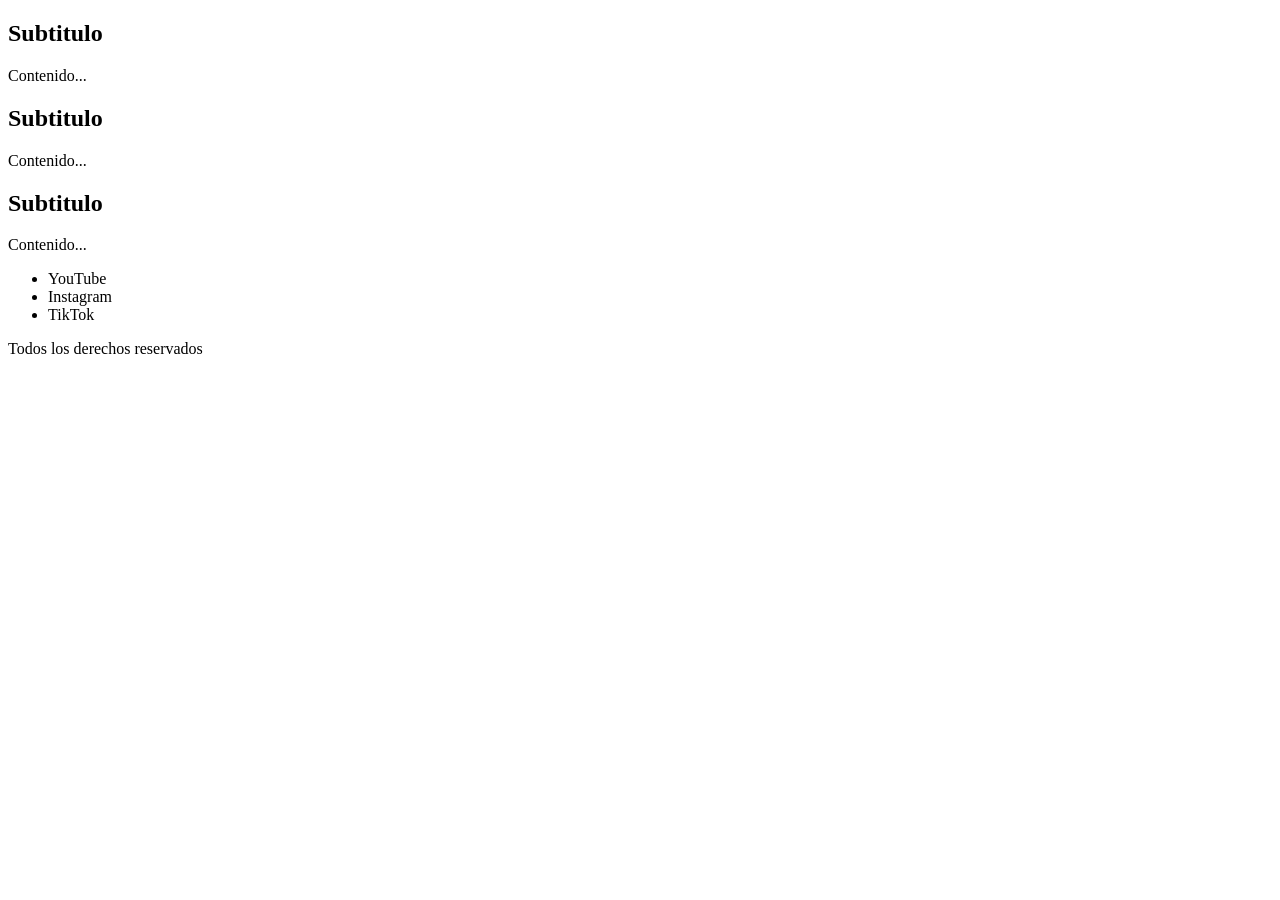
<file: index.html>
<!DOCTYPE html>
<html lang="en">
<head>
  <meta charset="UTF-8">
  <meta name="viewport" content="width=device-width, initial-scale=1.0">
  <title>Document</title>
</head>
<body>
  <!-- Web semantica -->
<header>
  <nav>

  </nav>
</header>

<main>
  <section></section>

  <section>
    <article>
      <h2>Subtitulo</h2>
      <p>Contenido...</p>
    </article>
    <article>
      <h2>Subtitulo</h2>
      <p>Contenido...</p>
    </article>
    <article>
      <h2>Subtitulo</h2>
      <p>Contenido...</p>
    </article>
  </section>

  <section></section>
</main>

<footer>
<ul>
  <li>YouTube</li>
  <li>Instagram</li>
  <li>TikTok</li>
</ul>
<p>Todos los derechos reservados</p>
</footer>

</body>
</html>
</file>
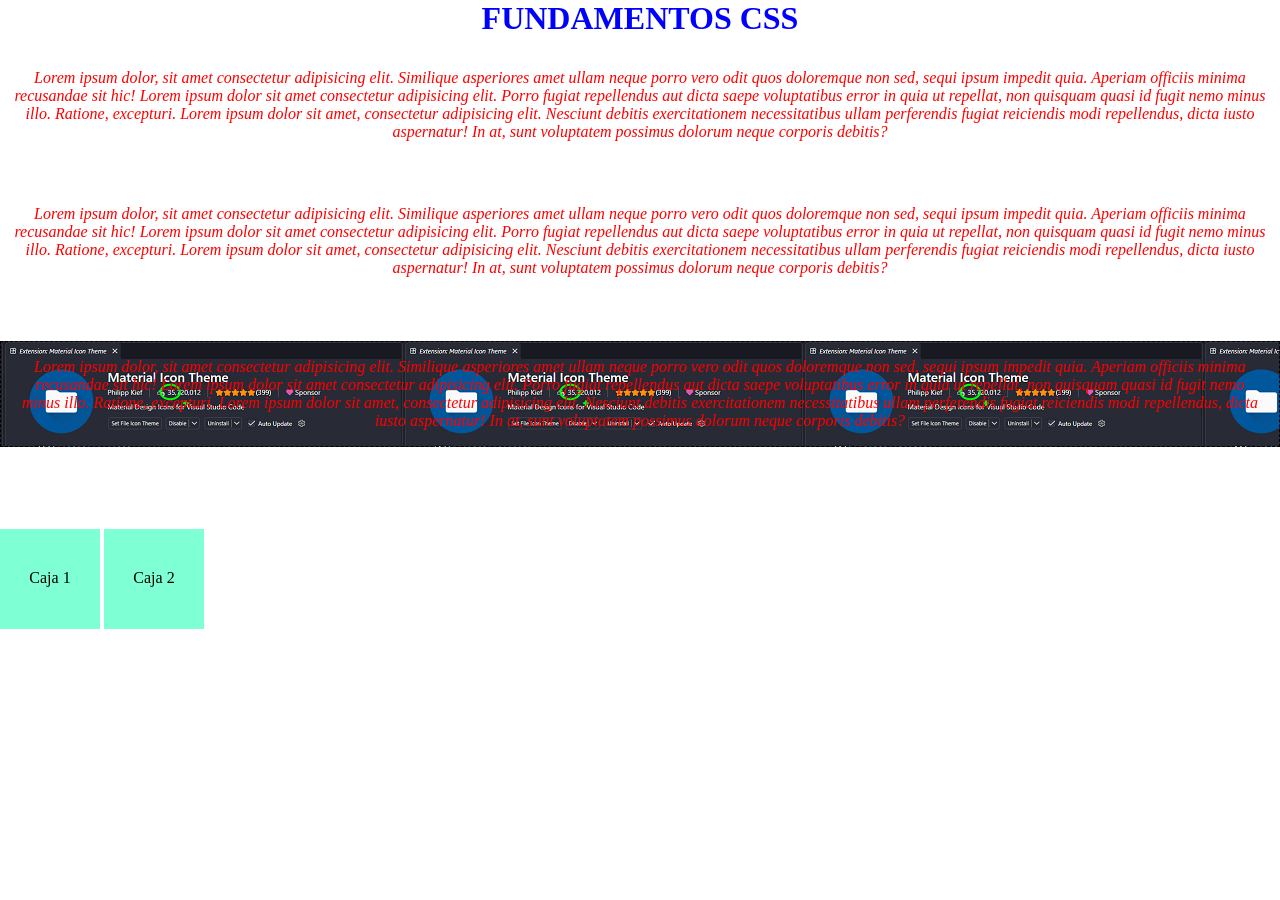
<file: practica-estilos.html>
<!DOCTYPE html>
<html lang="en">
<head>
  <meta charset="UTF-8">
  <meta name="viewport" content="width=device-width, initial-scale=1.0">
  <title>Document</title>
</head>
<body>
<!-- CSS: Hojas de estilo en cascada -->
<!-- selector: {} -->
<!-- ¿Que es un selector? = a quien le afecta los atributos estios -->
<!-- etiqueta {}, .unaclase {}, #identificador {} -->
<style>
  *{
    margin: 0;
    padding: 0;
    border: 0;
  }

  #titulo{
    color: blue;
    text-align: center;
    text-transform: uppercase; /* Mayuscula */
    font-weight: bold; /* Negrita */
  }

  /* Le afecta a todas la etiquetas <p> */
  p{
    color: red; 
    text-align: center; 
    font-style: italic;
    margin-top: 2em; /* 1em = 16px = 1M */
    margin-bottom: 4em;
  }

  /* Clase que puede heredarse muchas veces */
  .importante{
    background-color: bisque;
    border: 1px dashed black;
    padding: 1em; /* Espacio interno */
  }

  .caja{
    background-color: aquamarine;
    width: 100px;
    height: 60px;  
    text-align: center;
    display: inline-block;
    padding-top: 40px;
  }

  .fondoimg{
    background-image: url('./images/Captura\ de\ pantalla\ 2026-09-29\ 114409.png');
  }
</style>

<h1 id="titulo">Fundamentos CSS</h1>
<!-- atributo: valor: atributo: valor -->
  <p>
     Lorem ipsum dolor, sit amet consectetur adipisicing elit. Similique asperiores amet ullam neque porro vero odit quos doloremque non sed, sequi ipsum impedit quia. Aperiam officiis minima recusandae sit hic!
     Lorem ipsum dolor sit amet consectetur adipisicing elit. Porro fugiat repellendus aut dicta saepe voluptatibus error in quia ut repellat, non quisquam quasi id fugit nemo minus illo. Ratione, excepturi.
     Lorem ipsum dolor sit amet, consectetur adipisicing elit. Nesciunt debitis exercitationem necessitatibus ullam perferendis fugiat reiciendis modi repellendus, dicta iusto aspernatur! In at, sunt voluptatem possimus dolorum neque corporis debitis?
  </p>

  <p>
     Lorem ipsum dolor, sit amet consectetur adipisicing elit. Similique asperiores amet ullam neque porro vero odit quos doloremque non sed, sequi ipsum impedit quia. Aperiam officiis minima recusandae sit hic!
     Lorem ipsum dolor sit amet consectetur adipisicing elit. Porro fugiat repellendus aut dicta saepe voluptatibus error in quia ut repellat, non quisquam quasi id fugit nemo minus illo. Ratione, excepturi.
     Lorem ipsum dolor sit amet, consectetur adipisicing elit. Nesciunt debitis exercitationem necessitatibus ullam perferendis fugiat reiciendis modi repellendus, dicta iusto aspernatur! In at, sunt voluptatem possimus dolorum neque corporis debitis?
  </p>

  <p class="importante fondoimg">
     Lorem ipsum dolor, sit amet consectetur adipisicing elit. Similique asperiores amet ullam neque porro vero odit quos doloremque non sed, sequi ipsum impedit quia. Aperiam officiis minima recusandae sit hic!
     Lorem ipsum dolor sit amet consectetur adipisicing elit. Porro fugiat repellendus aut dicta saepe voluptatibus error in quia ut repellat, non quisquam quasi id fugit nemo minus illo. Ratione, excepturi.
     Lorem ipsum dolor sit amet, consectetur adipisicing elit. Nesciunt debitis exercitationem necessitatibus ullam perferendis fugiat reiciendis modi repellendus, dicta iusto aspernatur! In at, sunt voluptatem possimus dolorum neque corporis debitis?
  </p>

  <hr> <!-- Linea horizontal -->
  <br> <!-- Salto de linea -->

  <div class="caja">
    Caja 1
  </div>

  <div class="caja">
    Caja 2
  </div>
</body>
</html>
</file>
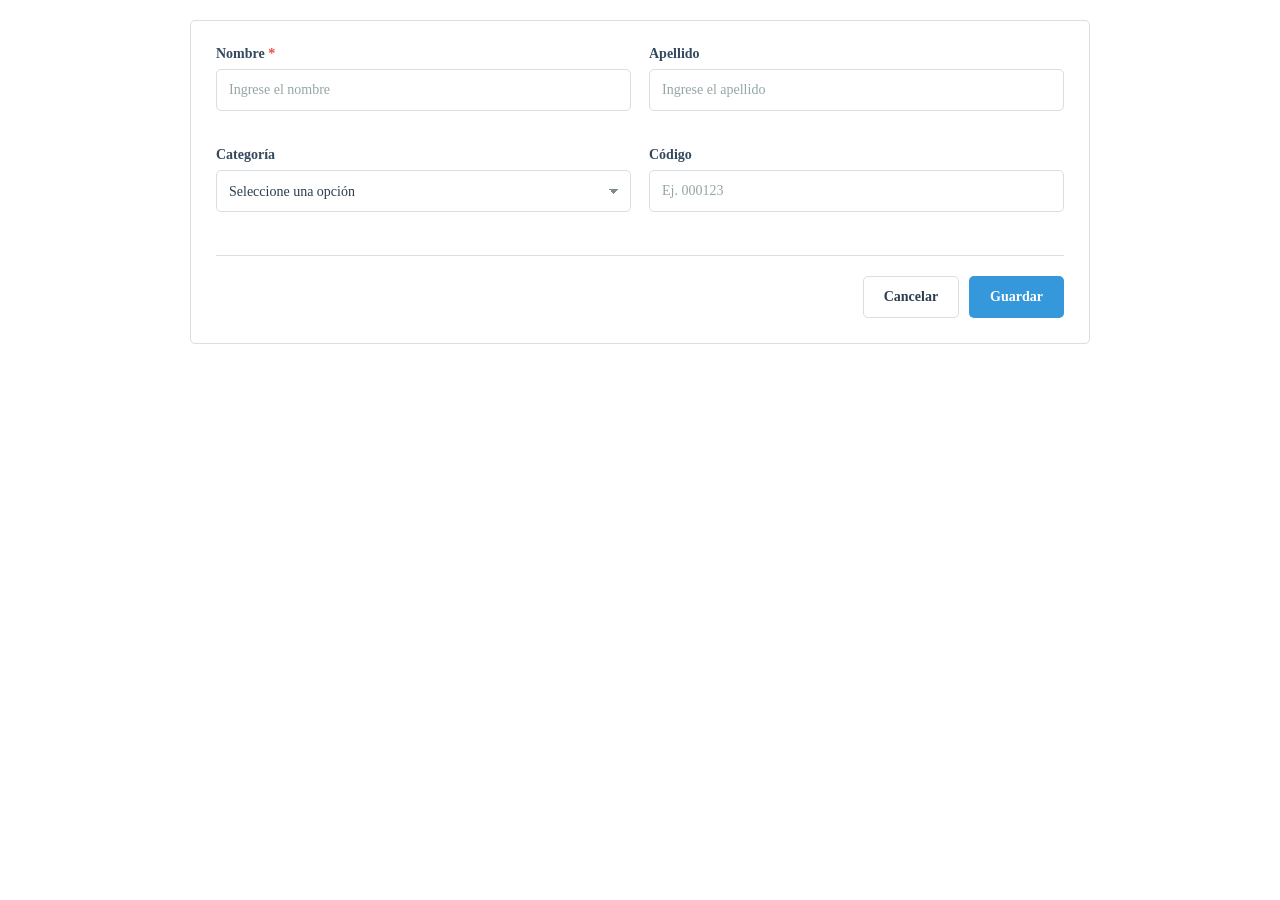
<file: practica-formulario.html>
<!DOCTYPE html>
<html lang="en">
<head>
  <meta charset="UTF-8">
  <meta name="viewport" content="width=device-width, initial-scale=1.0">
  <title>Document</title>
  <link rel="stylesheet" href="./css/estilos-formularios.css">
</head>
<body>
  <div class="form-container">

    <form>

        <div class="form-grid">

            <div class="form-group required">
                <label for="nombre">Nombre</label>
                <input
                    type="text"
                    id="nombre"
                    name="nombre"
                    class="form-control"
                    placeholder="Ingrese el nombre"
                    autocomplete="name"
                    required>
            </div>

            <div class="form-group">
                <label for="apellido">Apellido</label>
                <input
                    type="text"
                    id="apellido"
                    name="apellido"
                    class="form-control"
                    placeholder="Ingrese el apellido">
            </div>

            <div class="form-group">
                <label for="categoria">Categoría</label>

                <select
                    id="categoria"
                    name="categoria"
                    class="form-control">

                    <option value="">Seleccione una opción</option>
                    <option value="1">Administración</option>
                    <option value="2">Ventas</option>
                    <option value="3">Producción</option>
                    <option value="4">Sistemas</option>

                </select>
            </div>

            <div class="form-group">
                <label for="codigo">Código</label>

                <input
                    type="text"
                    id="codigo"
                    name="codigo"
                    class="form-control"
                    placeholder="Ej. 000123">
            </div>

        </div>

        <div class="form-actions">

            <button
                type="button"
                class="form-button secondary">
                Cancelar
            </button>

            <button
                type="submit"
                class="form-button">
                Guardar
            </button>

        </div>

    </form>

</div>
</body>
</html>
</file>
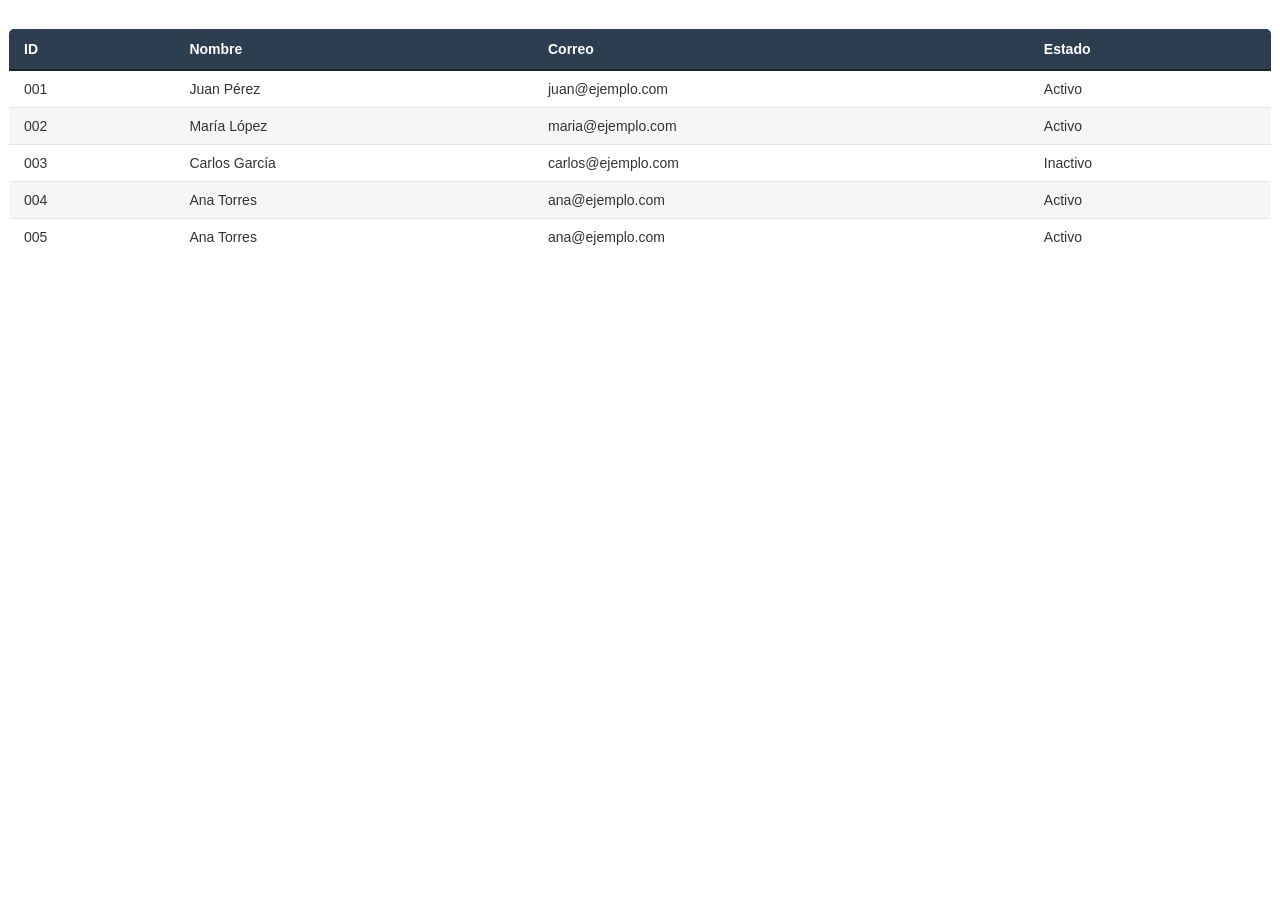
<file: practica-tablas.html>
<!DOCTYPE html>
<html lang="en">
<head>
  <meta charset="UTF-8">
  <meta name="viewport" content="width=device-width, initial-scale=1.0">
  <title>Document</title>
  <link rel="stylesheet" href="./css/estilos-tablas.css">
</head>
<body>
  <div class="table-container">
    <table>
        <thead>
            <tr>
                <th>ID</th>
                <th>Nombre</th>
                <th>Correo</th>
                <th>Estado</th>
            </tr>
        </thead>

        <tbody>
            <tr>
                <td>001</td>
                <td>Juan Pérez</td>
                <td>juan@ejemplo.com</td>
                <td>Activo</td>
            </tr>

            <tr>
                <td>002</td>
                <td>María López</td>
                <td>maria@ejemplo.com</td>
                <td>Activo</td>
            </tr>

            <tr>
                <td>003</td>
                <td>Carlos García</td>
                <td>carlos@ejemplo.com</td>
                <td>Inactivo</td>
            </tr>

            <tr>
                <td>004</td>
                <td>Ana Torres</td>
                <td>ana@ejemplo.com</td>
                <td>Activo</td>
            </tr>

            <tr>
                <td>005</td>
                <td>Ana Torres</td>
                <td>ana@ejemplo.com</td>
                <td>Activo</td>
            </tr>
        </tbody>
    </table>
</div>

</body>
</html>
</file>
<file: css/estilos-formularios.css>
/* =========================================================
   FORMULARIOS - ESTILO PLANO Y ELEGANTE
   ========================================================= */

/* Variables */
:root {
    --form-primary: #3498db;
    --form-primary-dark: #2980b9;
    --form-focus-bg: #f0f8ff;
    --form-border: #d8dee4;
    --form-border-hover: #aeb8c2;
    --form-text: #2c3e50;
    --form-label: #34495e;
    --form-placeholder: #95a5a6;
    --form-background: #ffffff;
    --form-muted: #f5f7f9;
    --form-danger: #e74c3c;
    --form-success: #27ae60;
    --form-radius: 5px;
    --form-transition: 0.2s ease;
}


/* =========================================================
   CONTENEDOR DEL FORMULARIO
   ========================================================= */

.form-container {
    width: 100%;
    max-width: 900px;
    margin: 20px auto;
    padding: 25px;
    background: var(--form-background);
    border: 1px solid var(--form-border);
    border-radius: var(--form-radius);
    box-sizing: border-box;
}


/* =========================================================
   GRUPOS DE CONTROLES
   ========================================================= */

.form-group {
    margin-bottom: 18px;
}

.form-group:last-child {
    margin-bottom: 0;
}


/* =========================================================
   ETIQUETAS
   ========================================================= */

.form-group label {
    display: block;
    margin-bottom: 7px;
    color: var(--form-label);
    font-size: 14px;
    font-weight: 600;
}


/* Campo obligatorio */

.form-group.required label::after {
    content: " *";
    color: var(--form-danger);
}


/* =========================================================
   INPUTS Y SELECT
   ========================================================= */

.form-control {
    display: block;
    width: 100%;
    min-height: 42px;
    padding: 10px 12px;

    box-sizing: border-box;

    color: var(--form-text);
    background-color: #fff;

    border: 1px solid var(--form-border);
    border-radius: var(--form-radius);

    font-family: inherit;
    font-size: 14px;

    outline: none;

    transition:
        border-color var(--form-transition),
        background-color var(--form-transition),
        box-shadow var(--form-transition);
}


/* Placeholder */

.form-control::placeholder {
    color: var(--form-placeholder);
    opacity: 1;
}


/* =========================================================
   HOVER
   ========================================================= */

.form-control:hover {
    border-color: var(--form-border-hover);
}


/* =========================================================
   CONTROL ACTIVO
   ========================================================= */

/*
   :focus permite identificar claramente el control
   que está activo mediante teclado o mouse.

   Es especialmente útil cuando el usuario navega
   utilizando TAB / ENTER.
*/

.form-control:focus {
    border-color: var(--form-primary);
    background-color: var(--form-focus-bg);

    box-shadow:
        0 0 0 3px rgba(52, 152, 219, 0.15);
}


/*
   :focus-visible da prioridad al indicador visual
   cuando el usuario está navegando mediante teclado.
*/

.form-control:focus-visible {
    border-color: var(--form-primary);

    box-shadow:
        0 0 0 3px rgba(52, 152, 219, 0.20);
}


/* =========================================================
   SELECT
   ========================================================= */

select.form-control {
    cursor: pointer;

    appearance: none;
    -webkit-appearance: none;

    padding-right: 38px;

    background-image:
        linear-gradient(45deg, transparent 50%, #7f8c8d 50%),
        linear-gradient(135deg, #7f8c8d 50%, transparent 50%);

    background-position:
        calc(100% - 16px) 18px,
        calc(100% - 11px) 18px;

    background-size:
        5px 5px,
        5px 5px;

    background-repeat: no-repeat;
}


/* =========================================================
   BOTONES
   ========================================================= */

.form-button {
    display: inline-block;

    min-height: 42px;
    padding: 10px 20px;

    border: 1px solid transparent;
    border-radius: var(--form-radius);

    background-color: var(--form-primary);
    color: #fff;

    font-family: inherit;
    font-size: 14px;
    font-weight: 600;

    cursor: pointer;

    transition:
        background-color var(--form-transition),
        border-color var(--form-transition),
        box-shadow var(--form-transition),
        transform var(--form-transition);
}


/* Hover del botón */

.form-button:hover {
    background-color: var(--form-primary-dark);
}


/* Botón activo */

.form-button:active {
    transform: translateY(1px);
}


/* Botón enfocado mediante teclado */

.form-button:focus-visible {
    outline: none;

    box-shadow:
        0 0 0 3px rgba(52, 152, 219, 0.25);
}


/* =========================================================
   BOTÓN SECUNDARIO
   ========================================================= */

.form-button.secondary {
    background-color: #fff;
    color: var(--form-text);
    border-color: var(--form-border);
}

.form-button.secondary:hover {
    background-color: var(--form-muted);
    border-color: var(--form-border-hover);
}


/* =========================================================
   BOTÓN DE PELIGRO
   ========================================================= */

.form-button.danger {
    background-color: var(--form-danger);
}

.form-button.danger:hover {
    background-color: #c0392b;
}


/* =========================================================
   BOTONES DEL FORMULARIO
   ========================================================= */

.form-actions {
    display: flex;
    justify-content: flex-end;
    align-items: center;
    gap: 10px;

    margin-top: 25px;
    padding-top: 20px;

    border-top: 1px solid var(--form-border);
}


/* =========================================================
   MENSAJES / AYUDA
   ========================================================= */

.form-help {
    display: block;
    margin-top: 5px;

    color: #7f8c8d;
    font-size: 12px;
}


/* =========================================================
   ESTADOS DE VALIDACIÓN
   ========================================================= */

.form-control.is-valid {
    border-color: var(--form-success);
}

.form-control.is-valid:focus {
    box-shadow:
        0 0 0 3px rgba(39, 174, 96, 0.15);
}


.form-control.is-invalid {
    border-color: var(--form-danger);
}

.form-control.is-invalid:focus {
    box-shadow:
        0 0 0 3px rgba(231, 76, 60, 0.15);
}


/* =========================================================
   CAMPOS DESHABILITADOS
   ========================================================= */

.form-control:disabled {
    color: #95a5a6;
    background-color: #f1f3f5;
    border-color: #e1e5e8;
    cursor: not-allowed;
}


/* =========================================================
   DISEÑO EN DOS COLUMNAS
   ========================================================= */

.form-grid {
    display: grid;
    grid-template-columns: repeat(2, minmax(0, 1fr));
    gap: 18px;
}


/* Campo que ocupa todo el ancho */

.form-grid .full-width {
    grid-column: 1 / -1;
}


/* =========================================================
   RESPONSIVE - TABLETS
   ========================================================= */

@media (max-width: 768px) {

    .form-container {
        padding: 20px;
        margin: 15px auto;
    }

    .form-grid {
        grid-template-columns: 1fr;
    }

    .form-grid .full-width {
        grid-column: auto;
    }

}


/* =========================================================
   RESPONSIVE - CELULARES
   ========================================================= */

@media (max-width: 480px) {

    .form-container {
        margin: 10px 0;
        padding: 15px;

        border-left: none;
        border-right: none;
        border-radius: 0;
    }

    .form-group {
        margin-bottom: 15px;
    }

    .form-control {
        min-height: 44px;
        font-size: 16px;
    }

    .form-actions {
        flex-direction: column;
        align-items: stretch;
    }

    .form-button {
        width: 100%;
    }
}


/* =========================================================
   ACCESIBILIDAD / REDUCCIÓN DE MOVIMIENTO
   ========================================================= */

@media (prefers-reduced-motion: reduce) {

    .form-control,
    .form-button {
        transition: none;
    }
}
</file>
<file: css/estilos-tablas.css>
/* ================================
   ESTILOS GENERALES PARA TABLAS
   ================================ */

table {
    width: 100%;
    border-collapse: collapse;
    margin: 20px 0;
    font-family: Arial, Helvetica, sans-serif;
    font-size: 14px;
    color: #333;
    background-color: #fff;
    border: 1px solid #ddd;
    border-radius: 6px;
    overflow: hidden;
}

/* Encabezado */
table thead {
    background-color: #2c3e50;
    color: #fff;
}

table thead th {
    padding: 12px 15px;
    text-align: left;
    font-weight: 600;
    border-bottom: 2px solid #1a252f;
}

/* Celdas */
table tbody td {
    padding: 10px 15px;
    border-bottom: 1px solid #e5e5e5;
    vertical-align: middle;
}

/* ================================
   FILAS CEBREADAS
   ================================ */

/* Filas pares */
table tbody tr:nth-child(even) {
    background-color: #f4f6f8;
}

/* Filas impares */
table tbody tr:nth-child(odd) {
    background-color: #ffffff;
}

/* ================================
   EFECTO HOVER
   ================================ */

table tbody tr {
    transition: background-color 0.2s ease,
                box-shadow 0.2s ease;
}

table tbody tr:hover {
    background-color: #dceeff;
    box-shadow: inset 4px 0 0 #3498db;
    cursor: pointer;
}

/* ================================
   ÚLTIMA FILA
   ================================ */

table tbody tr:last-child td {
    border-bottom: none;
}

/* ================================
   TABLA RESPONSIVE
   ================================ */

.table-container {
    width: 100%;
    overflow-x: auto;
    -webkit-overflow-scrolling: touch;
}

.table-container table {
    min-width: 600px;
}
</file>
